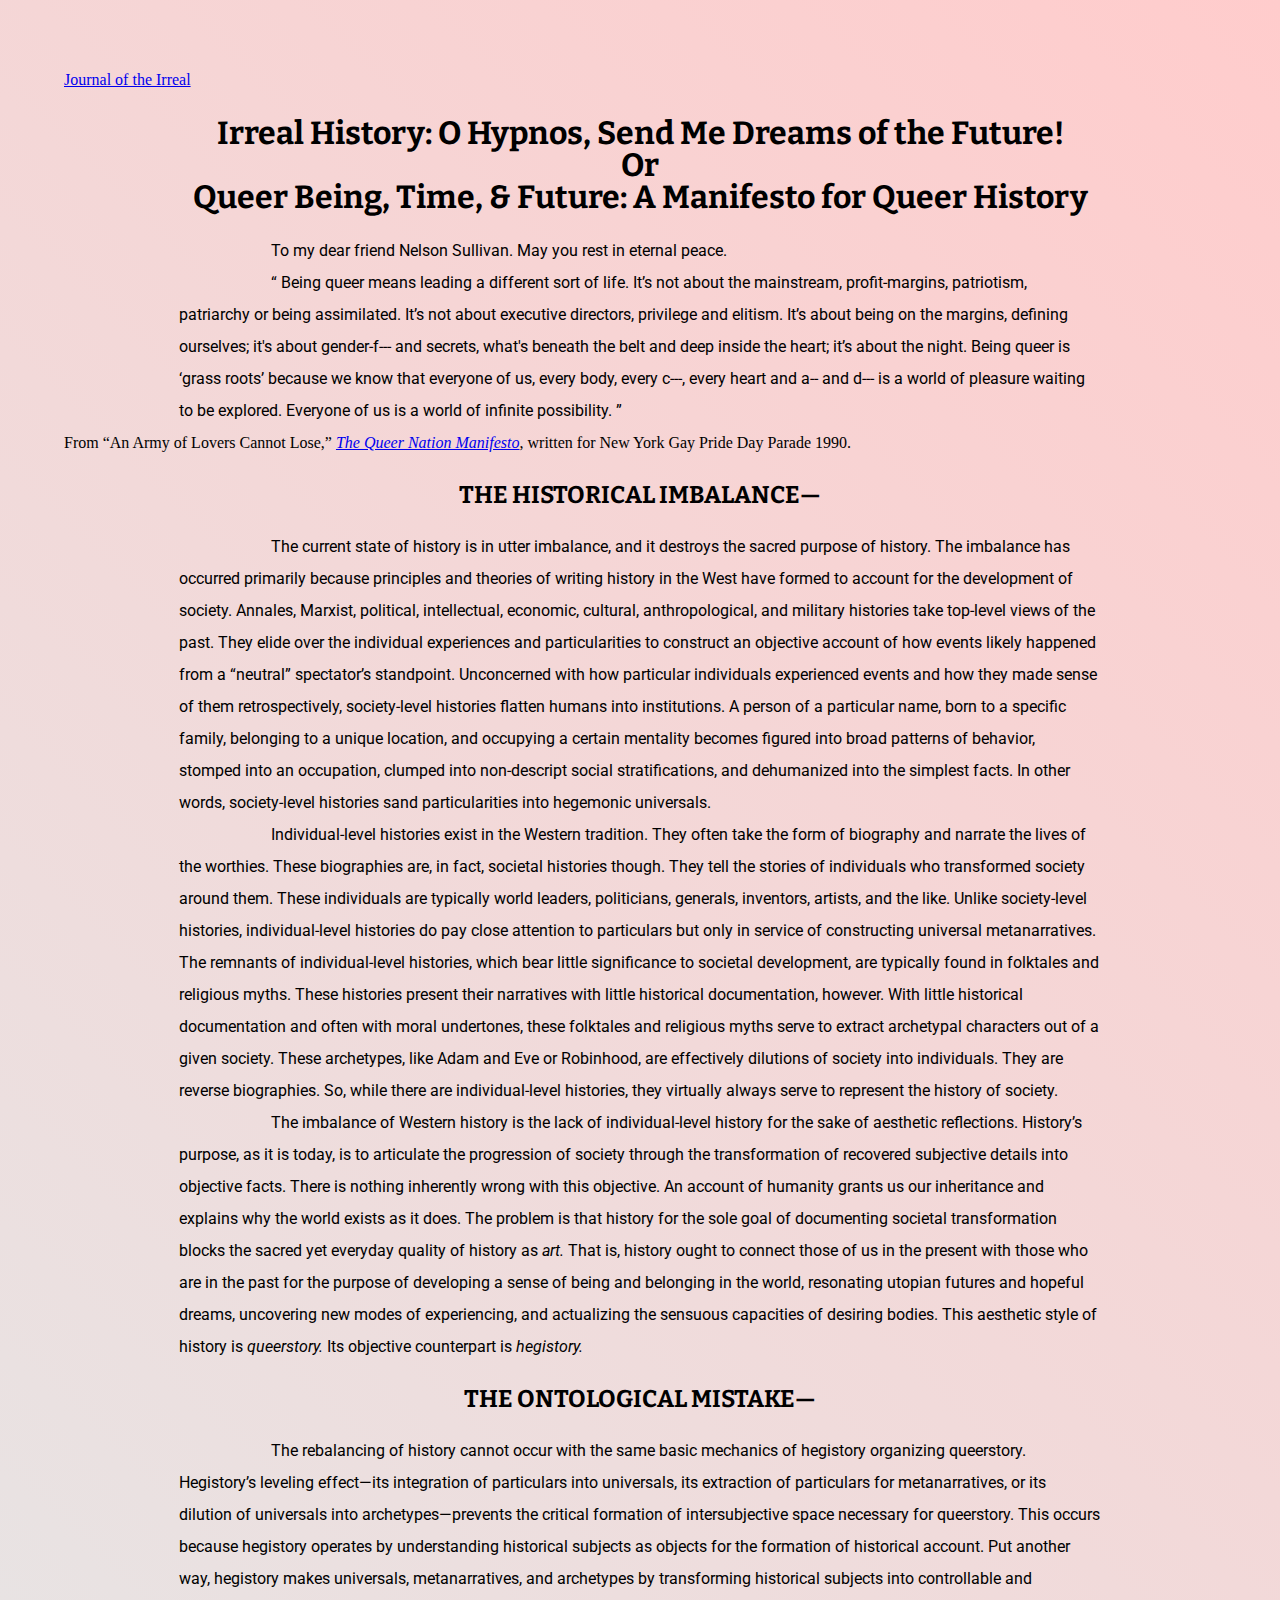
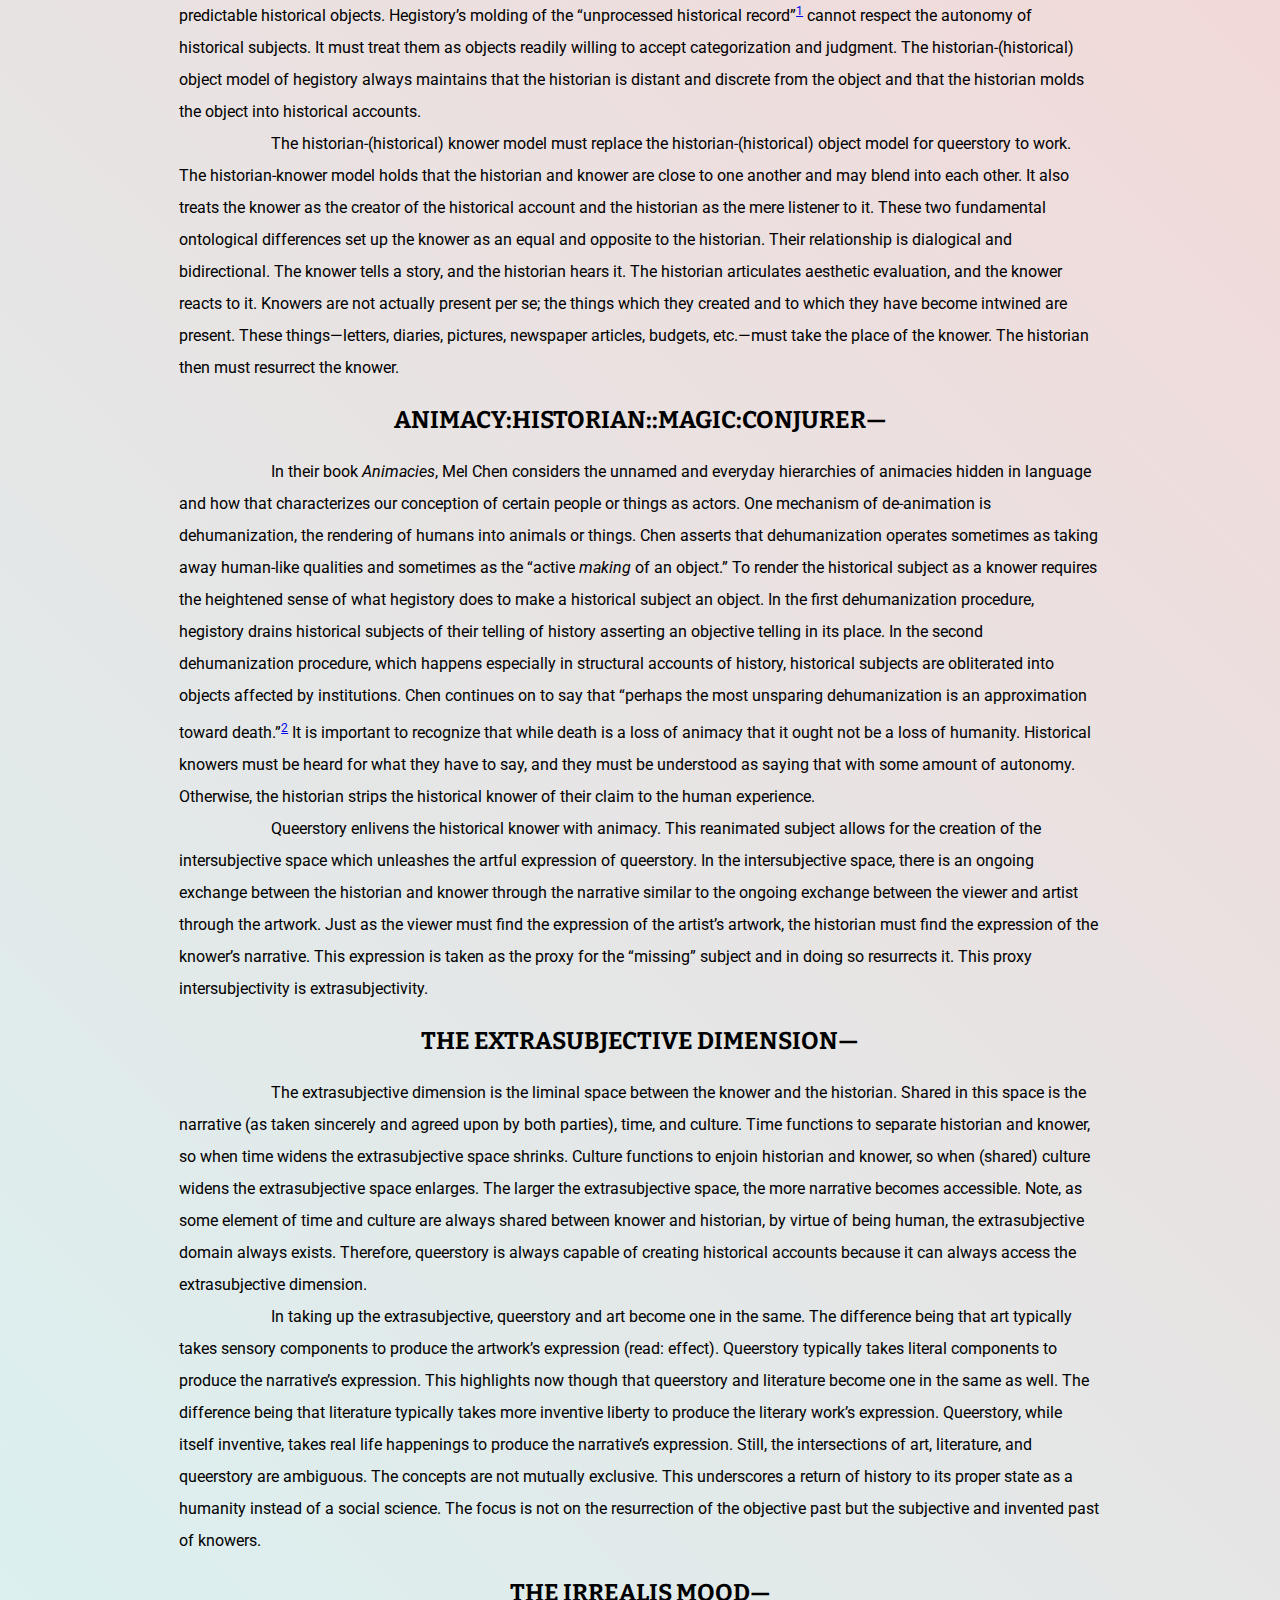
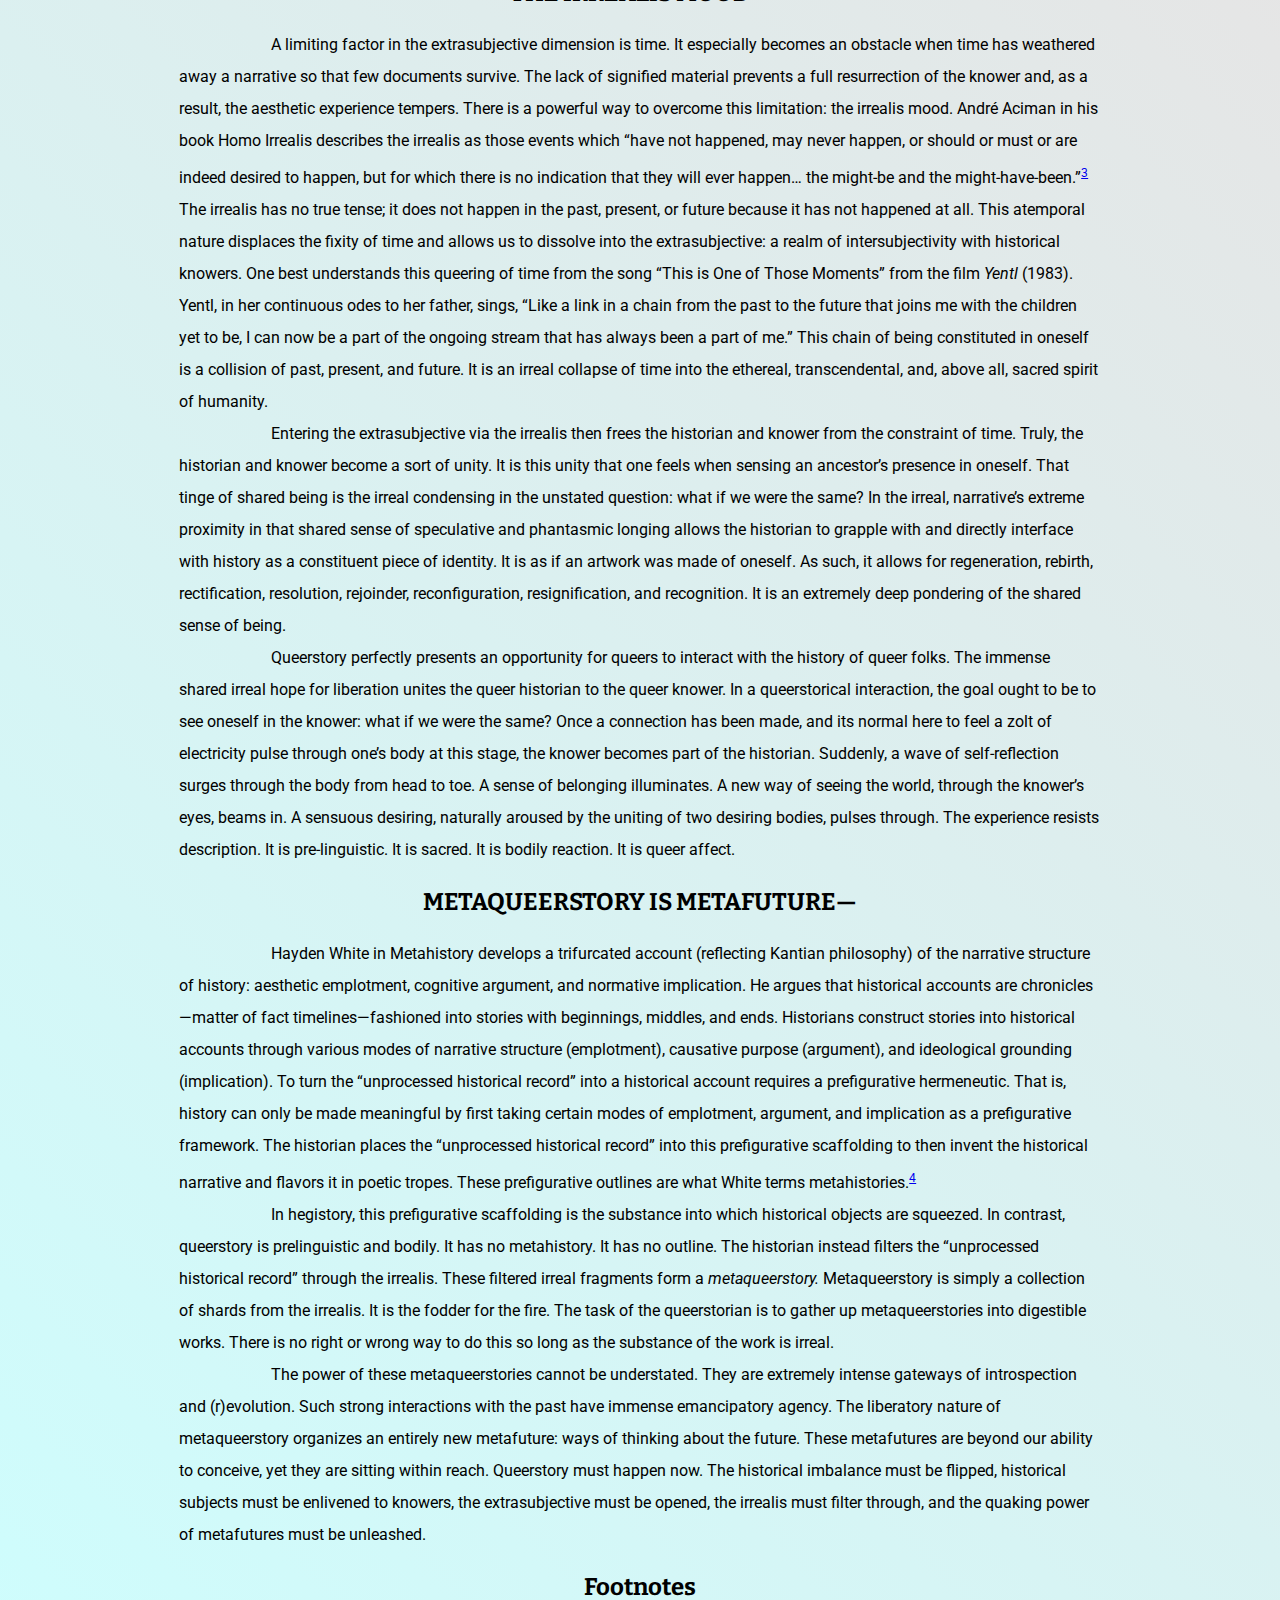
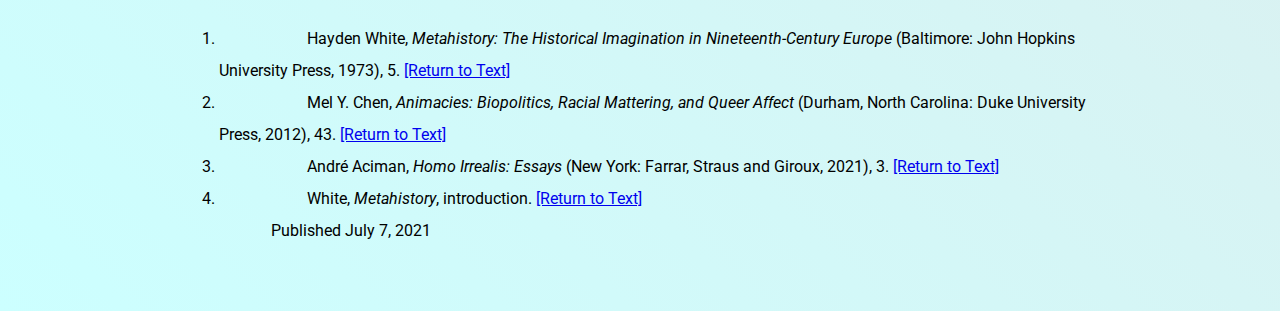
<file: index.html>
<!DOCTYPE html>
<html>
<head>
    <!--Set up links for flavicon and stylesheet-->
    <link rel="apple-touch-icon" sizes="180x180" href="/apple-touch-icon.png">
    <link rel="icon" type="image/png" sizes="32x32" href="/favicon-32x32.png">
    <link rel="icon" type="image/png" sizes="16x16" href="/favicon-16x16.png">
    <link rel="manifest" href="/site.webmanifest">
    
    <link rel="stylesheet" href="index.css">

    <!--Link to Google Fonts-->
    <link rel="preconnect" href="https://fonts.googleapis.com">
    <link rel="preconnect" href="https://fonts.gstatic.com" crossorigin>
    <link href="https://fonts.googleapis.com/css2?family=Bitter&family=Roboto&display=swap" rel="stylesheet">

    <!--Set title-->
    <title>The Irreal History Manifesto</title>

    <!--Set Character Set-->
    <meta charset="utf-8">
</head>
<body>
<!--Navigation Bar at Top-->
<nav>
<div>
    <a href="/irrealjournal.html">Journal of the Irreal</a>
</div>
</nav>

<!--Manifesto Content-->
<main>
    <!--Title of Page-->

    <h1>Irreal History: O Hypnos, Send Me Dreams of the Future!<br>
    Or<br>
    Queer Being, Time, &amp; Future: A Manifesto for Queer History</h1>

    <!--Dedication-->
    <p>To my dear friend Nelson Sullivan. May you rest in eternal peace.</p>

    <!--Quotation-->
    <p>
        <blockquote>
            Being queer means leading a different sort of life. It&rsquo;s not about the mainstream, profit-margins, patriotism, patriarchy or being assimilated. It&rsquo;s not about executive directors, privilege and elitism. It&rsquo;s about being on the margins, defining ourselves; it's about gender-f--- and secrets, what's beneath the belt and deep inside the heart; it&rsquo;s about the night. Being queer is &lsquo;grass roots&rsquo; because we know that everyone of us, every body, every c---, every heart and a-- and d--- is a world of pleasure waiting to be explored. Everyone of us is a world of infinite possibility.
        </blockquote>

        <!--Citation-->
        <footer>
        From &ldquo;An Army of Lovers Cannot Lose,&rdquo; <cite><a href="https://www.historyisaweapon.com/defcon1/queernation.html">The Queer Nation Manifesto</a></cite>, written for New York Gay Pride Day Parade 1990.
        </footer>
    
    </p>

    <!--Essay Contents-->
    <!--Section One: The Historical Imbalance-->
    <h2>THE HISTORICAL IMBALANCE&mdash;</h2>
    <p>
        The current state of history is in utter imbalance, and it destroys the sacred purpose of history. The imbalance has occurred primarily because principles and theories of writing history in the West have formed to account for the development of society. Annales, Marxist, political, intellectual, economic, cultural, anthropological, and military histories take top-level views of the past. They elide over the individual experiences and particularities to construct an objective account of how events likely happened from a &ldquo;neutral&rdquo; spectator&rsquo;s standpoint. Unconcerned with how particular individuals experienced events and how they made sense of them retrospectively, society-level histories flatten humans into institutions. A person of a particular name, born to a specific family, belonging to a unique location, and occupying a certain mentality becomes figured into broad patterns of behavior, stomped into an occupation, clumped into non-descript social stratifications, and dehumanized into the simplest facts. In other words, society-level histories sand particularities into hegemonic universals.
    </p>
    <p>
        Individual-level histories exist in the Western tradition. They often take the form of biography and narrate the lives of the worthies. These biographies are, in fact, societal histories though. They tell the stories of individuals who transformed society around them. These individuals are typically world leaders, politicians, generals, inventors, artists, and the like. Unlike society-level histories, individual-level histories do pay close attention to particulars but only in service of constructing universal metanarratives. The remnants of individual-level histories, which bear little significance to societal development, are typically found in folktales and religious myths. These histories present their narratives with little historical documentation, however. With little historical documentation and often with moral undertones, these folktales and religious myths serve to extract archetypal characters out of a given society. These archetypes, like Adam and Eve or Robinhood, are effectively dilutions of society into individuals. They are reverse biographies. So, while there are individual-level histories, they virtually always serve to represent the history of society.
    </p>
    <p>
	    The imbalance of Western history is the lack of individual-level history for the sake of aesthetic reflections. History&rsquo;s purpose, as it is today, is to articulate the progression of society through the transformation of recovered subjective details into objective facts. There is nothing inherently wrong with this objective. An account of humanity grants us our inheritance and explains why the world exists as it does. The problem is that history for the sole goal of documenting societal transformation blocks the sacred yet everyday quality of history as <em>art.</em> That is, history ought to connect those of us in the present with those who are in the past for the purpose of developing a sense of being and belonging in the world, resonating utopian futures and hopeful dreams, uncovering new modes of experiencing, and actualizing the sensuous capacities of desiring bodies. This aesthetic style of history is <em>queerstory.</em> Its objective counterpart is <em>hegistory.</em>
    </p>

    <!--Section Two: The Ontological Mistake-->
    <h2>THE ONTOLOGICAL MISTAKE&mdash;</h2>
    <p>
        The rebalancing of history cannot occur with the same basic mechanics of hegistory organizing queerstory. Hegistory&rsquo;s leveling effect&mdash;its integration of particulars into universals, its extraction of particulars for metanarratives, or its dilution of universals into archetypes&mdash;prevents the critical formation of intersubjective space necessary for queerstory. This occurs because hegistory operates by understanding historical subjects as objects for the formation of historical account. Put another way, hegistory makes universals, metanarratives, and archetypes by transforming historical subjects into controllable and predictable historical objects. Hegistory&rsquo;s molding of the <q>unprocessed historical record</q><a href="#hayden-white-footnote" class="fnref" id="hayden-white">1</a> cannot respect the autonomy of historical subjects. It must treat them as objects readily willing to accept categorization and judgment. The historian-(historical) object model of hegistory always maintains that the historian is distant and discrete from the object and that the historian molds the object into historical accounts.
    </p>
    <p>
        The historian-(historical) knower model must replace the historian-(historical) object model for queerstory to work. The historian-knower model holds that the historian and knower are close to one another and may blend into each other. It also treats the knower as the creator of the historical account and the historian as the mere listener to it. These two fundamental ontological differences set up the knower as an equal and opposite to the historian. Their relationship is dialogical and bidirectional. The knower tells a story, and the historian hears it. The historian articulates aesthetic evaluation, and the knower reacts to it. Knowers are not actually present per se; the things which they created and to which they have become intwined are present. These things&mdash;letters, diaries, pictures, newspaper articles, budgets, etc.&mdash;must take the place of the knower. The historian then must resurrect the knower.
    </p>

    <!--Section Three: Animacy:Historian::Magic:Conjurer-->
    <h2>ANIMACY:HISTORIAN::MAGIC:CONJURER&mdash;</h2>
    <p>
        In their book <cite>Animacies</cite>, Mel Chen considers the unnamed and everyday hierarchies of animacies hidden in language and how that characterizes our conception of certain people or things as actors. One mechanism of de-animation is dehumanization, the rendering of humans into animals or things. Chen asserts that dehumanization operates sometimes as taking away human-like qualities and sometimes as the <q>active <em>making</em> of an object.</q> To render the historical subject as a knower requires the heightened sense of what hegistory does to make a historical subject an object. In the first dehumanization procedure, hegistory drains historical subjects of their telling of history asserting an objective telling in its place. In the second dehumanization procedure, which happens especially in structural accounts of history, historical subjects are obliterated into objects affected by institutions. Chen continues on to say that <q>perhaps the most unsparing dehumanization is an approximation toward death.</q><a href="#mel-chen-footnote" class="fnref" id="mel-chen">2</a> It is important to recognize that while death is a loss of animacy that it ought not be a loss of humanity. Historical knowers must be heard for what they have to say, and they must be understood as saying that with some amount of autonomy. Otherwise, the historian strips the historical knower of their claim to the human experience.
    </p>
    <p>
        Queerstory enlivens the historical knower with animacy. This reanimated subject allows for the creation of the intersubjective space which unleashes the artful expression of queerstory. In the intersubjective space, there is an ongoing exchange between the historian and knower through the narrative similar to the ongoing exchange between the viewer and artist through the artwork. Just as the viewer must find the expression of the artist&rsquo;s artwork, the historian must find the expression of the knower&rsquo;s narrative. This expression is taken as the proxy for the &ldquo;missing&rdquo; subject and in doing so resurrects it. This proxy intersubjectivity is extrasubjectivity. 
    </p>

    <!--Section Four: The Extrasubjective Dimension-->
    <h2>THE EXTRASUBJECTIVE DIMENSION&mdash;</h2>
    <p>
        The extrasubjective dimension is the liminal space between the knower and the historian. Shared in this space is the narrative (as taken sincerely and agreed upon by both parties), time, and culture. Time functions to separate historian and knower, so when time widens the extrasubjective space shrinks. Culture functions to enjoin historian and knower, so when (shared) culture widens the extrasubjective space enlarges. The larger the extrasubjective space, the more narrative becomes accessible. Note, as some element of time and culture are always shared between knower and historian, by virtue of being human, the extrasubjective domain always exists. Therefore, queerstory is always capable of creating historical accounts because it can always access the extrasubjective dimension.
    </p>
    <p>
        In taking up the extrasubjective, queerstory and art become one in the same. The difference being that art typically takes sensory components to produce the artwork&rsquo;s expression (read: effect). Queerstory typically takes literal components to produce the narrative&rsquo;s expression. This highlights now though that queerstory and literature become one in the same as well. The difference being that literature typically takes more inventive liberty to produce the literary work&rsquo;s expression. Queerstory, while itself inventive, takes real life happenings to produce the narrative&rsquo;s expression. Still, the intersections of art, literature, and queerstory are ambiguous. The concepts are not mutually exclusive. This underscores a return of history to its proper state as a humanity instead of a social science. The focus is not on the resurrection of the objective past but the subjective and invented past of knowers.  
    </p>

    <!--Section Five: The Irrealis Mood-->
    <h2>THE IRREALIS MOOD&mdash;</h2>
    <p>
        A limiting factor in the extrasubjective dimension is time. It especially becomes an obstacle when time has weathered away a narrative so that few documents survive. The lack of signified material prevents a full resurrection of the knower and, as a result, the aesthetic experience tempers. There is a powerful way to overcome this limitation: the irrealis mood. André Aciman in his book Homo Irrealis describes the irrealis as those events which <q>have not happened, may never happen, or should or must or are indeed desired to happen, but for which there is no indication that they will ever happen… the might-be and the might-have-been.</q><a href="#andre-aciman-footnote" class="fnref" id="andre-aciman">3</a> The irrealis has no true tense; it does not happen in the past, present, or future because it has not happened at all. This atemporal nature displaces the fixity of time and allows us to dissolve into the extrasubjective: a realm of intersubjectivity with historical knowers. One best understands this queering of time from the song &ldquo;This is One of Those Moments&rdquo; from the film <cite>Yentl</cite> (1983). Yentl, in her continuous odes to her father, sings, <q>Like a link in a chain from the past to the future that joins me with the children yet to be, I can now be a part of the ongoing stream that has always been a part of me.</q> This chain of being constituted in oneself is a collision of past, present, and future. It is an irreal collapse of time into the ethereal, transcendental, and, above all, sacred spirit of humanity. 
    </p>
    <p>
        Entering the extrasubjective via the irrealis then frees the historian and knower from the constraint of time. Truly, the historian and knower become a sort of unity. It is this unity that one feels when sensing an ancestor&rsquo;s presence in oneself. That tinge of shared being is the irreal condensing in the unstated question: what if we were the same? In the irreal, narrative&rsquo;s extreme proximity in that shared sense of speculative and phantasmic longing allows the historian to grapple with and directly interface with history as a constituent piece of identity. It is as if an artwork was made of oneself. As such, it allows for regeneration, rebirth, rectification, resolution, rejoinder, reconfiguration, resignification, and recognition. It is an extremely deep pondering of the shared sense of being.
    </p>
    <p>
        Queerstory perfectly presents an opportunity for queers to interact with the history of queer folks. The immense shared irreal hope for liberation unites the queer historian to the queer knower. In a queerstorical interaction, the goal ought to be to see oneself in the knower: what if we were the same? Once a connection has been made, and its normal here to feel a zolt of electricity pulse through one’s body at this stage, the knower becomes part of the historian. Suddenly, a wave of self-reflection surges through the body from head to toe. A sense of belonging illuminates. A new way of seeing the world, through the knower’s eyes, beams in. A sensuous desiring, naturally aroused by the uniting of two desiring bodies, pulses through. The experience resists description. It is pre-linguistic. It is sacred. It is bodily reaction. It is queer affect. 
    </p>

    <!--Section Six: Metaqueerstory is Metafuture-->
    <h2>METAQUEERSTORY IS METAFUTURE&mdash;</h2>
    <p>
        Hayden White in Metahistory develops a trifurcated account (reflecting Kantian philosophy) of the narrative structure of history: aesthetic emplotment, cognitive argument, and normative implication. He argues that historical accounts are chronicles&mdash;matter of fact timelines&mdash;fashioned into stories with beginnings, middles, and ends. Historians construct stories into historical accounts through various modes of narrative structure (emplotment), causative purpose (argument), and ideological grounding (implication). To turn the <q>unprocessed historical record</q> into a historical account requires a prefigurative hermeneutic. That is, history can only be made meaningful by first taking certain modes of emplotment, argument, and implication as a prefigurative framework. The historian places the “unprocessed historical record” into this prefigurative scaffolding to then invent the historical narrative and flavors it in poetic tropes. These prefigurative outlines are what White terms metahistories.<a href="#hayden-white2-footnote" class="fnref" id="hayden-white2">4</a>
    </p>
    <p>
        In hegistory, this prefigurative scaffolding is the substance into which historical objects are squeezed. In contrast, queerstory is prelinguistic and bodily. It has no metahistory. It has no outline. The historian instead filters the <q>unprocessed historical record</q> through the irrealis. These filtered irreal fragments form a <em>metaqueerstory.</em> Metaqueerstory is simply a collection of shards from the irrealis. It is the fodder for the fire. The task of the queerstorian is to gather up metaqueerstories into digestible works. There is no right or wrong way to do this so long as the substance of the work is irreal. 
    </p>
    <p>
        The power of these metaqueerstories cannot be understated. They are extremely intense gateways of introspection and (r)evolution. Such strong interactions with the past have immense emancipatory agency. The liberatory nature of metaqueerstory organizes an entirely new metafuture: ways of thinking about the future. These metafutures are beyond our ability to conceive, yet they are sitting within reach. Queerstory must happen now. The historical imbalance must be flipped, historical subjects must be enlivened to knowers, the extrasubjective must be opened, the irrealis must filter through, and the quaking power of metafutures must be unleashed.
    </p>
</main>
</body>
<footer>
    <h2>Footnotes</h2>
    <ol>
        <li id="hayden-white-footnote">Hayden White, <cite>Metahistory: The Historical Imagination in Nineteenth-Century Europe</cite> (Baltimore: John Hopkins University Press, 1973), 5. <a href="#hayden-white">[Return to Text]</a></li>
        <li id="mel-chen-footnote">Mel Y. Chen, <cite>Animacies: Biopolitics, Racial Mattering, and Queer Affect</cite> (Durham, North Carolina: Duke University Press, 2012), 43. <a href="#mel-chen">[Return to Text]</a></li>
        <li id="andre-aciman-footnote">André Aciman, <cite>Homo Irrealis: Essays</cite> (New York: Farrar, Straus and Giroux, 2021), 3. <a href="#andre-aciman">[Return to Text]</a></li>
        <li id="hayden-white2-footnote">White, <cite>Metahistory</cite>, introduction. <a href="#hayden-white2">[Return to Text]</a></li>
    </ol>
    <p>Published July 7, 2021</p>
</footer>
</html>
</file>
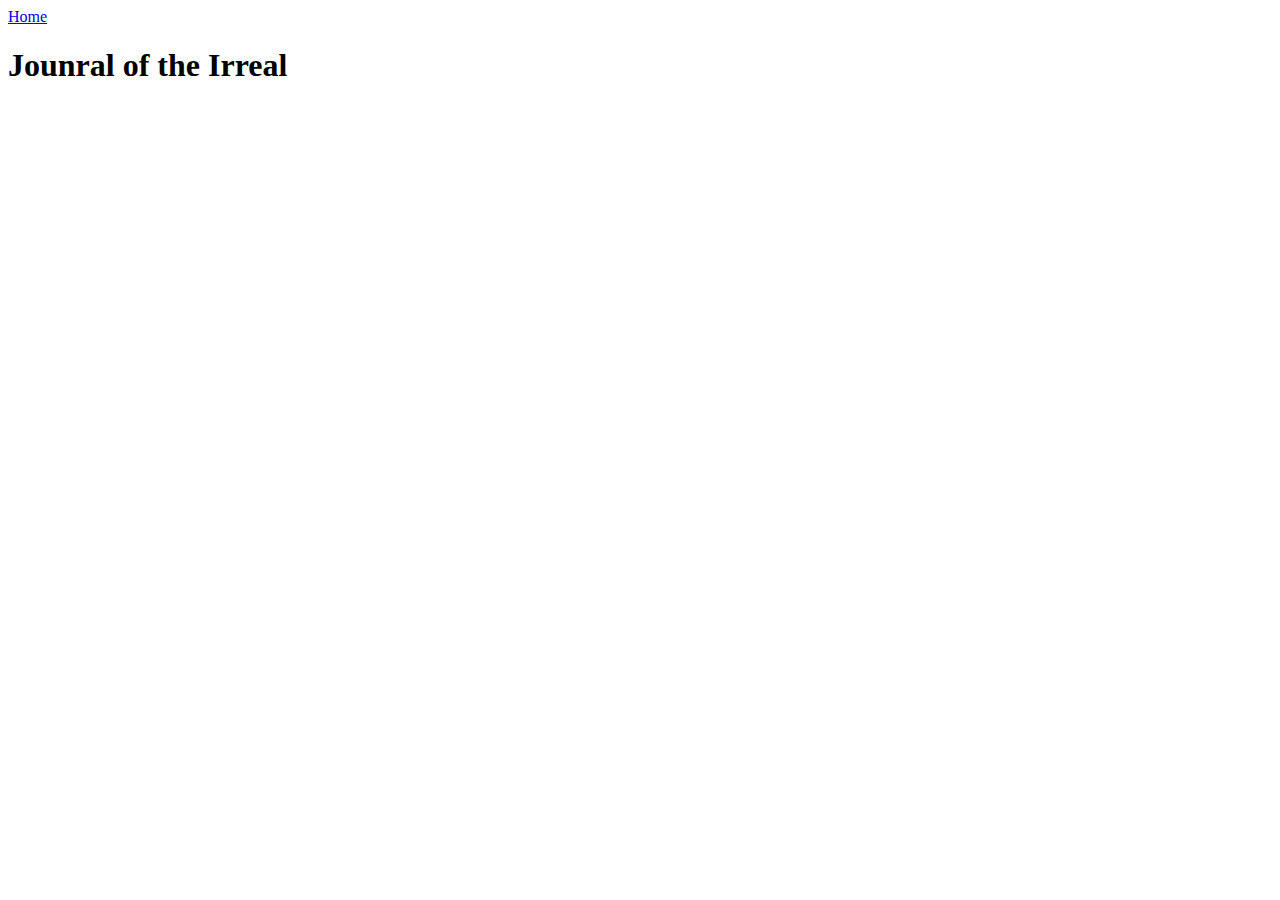
<file: irrealjournal.html>
<!DOCTYPE html>
<html>
<head>
    <link rel="apple-touch-icon" sizes="180x180" href="/apple-touch-icon.png">
    <link rel="icon" type="image/png" sizes="32x32" href="/favicon-32x32.png">
    <link rel="icon" type="image/png" sizes="16x16" href="/favicon-16x16.png">
    <link rel="manifest" href="/site.webmanifest">
    
    <title>Journal of the Irreal</title>
    <meta charset="utf-8">
</head>

<body>
<nav>
    <div>
        <a href="/index.html">Home</a>
    </div>
</nav>

<main>
    <h1>Jounral of the Irreal</h1>
</main>
</body>
</html>
</file>
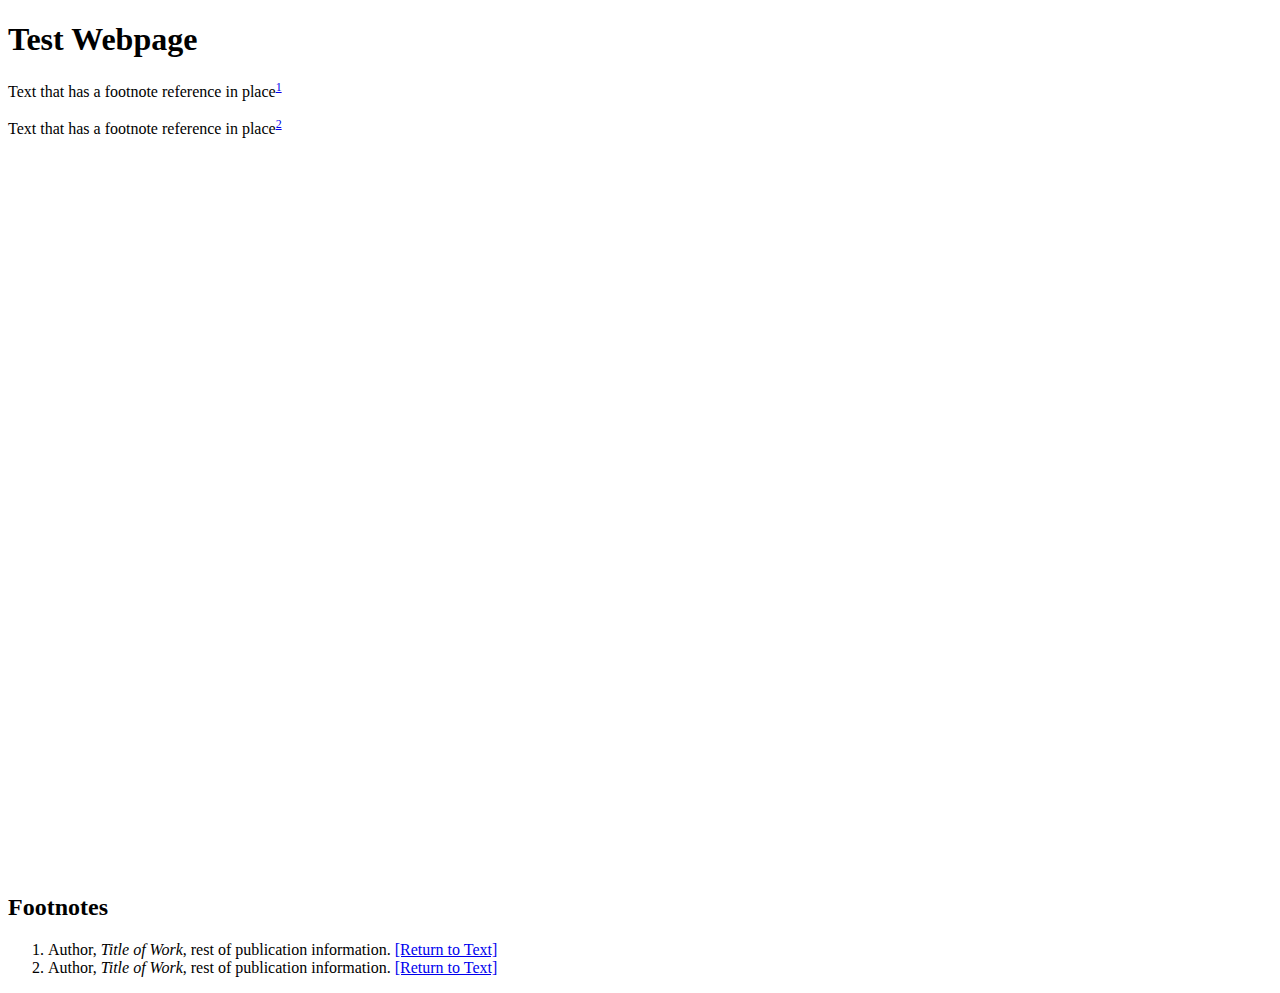
<file: test.html>
<!DOCTYPE html>
<head>
    <link rel="stylesheet" href="/test.css">
</head>
<h1>Test Webpage</h1>
<body>
    <p>Text that has a footnote reference in place<a href="#first-author-footnote" class="fnref" id="first-author">1</a></p>
    <p>Text that has a footnote reference in place<a href="#second-author-footnote" class="fnref" id="second-author">2</a></p>
    <br><br><br><br><br><br><br><br><br><br><br><br><br><br><br><br><br><br><br><br><br><br><br><br><br><br><br><br><br><br><br><br><br><br><br><br><br><br><br><br>
</body>
<footer>
    <h2>Footnotes</h2>
    <ol>
        <li id="first-author-footnote">Author, <cite>Title of Work</cite>, rest of publication information. <a href="#first-author">[Return to Text]</a></li>
        <li id="second-author-footnote">Author, <cite>Title of Work</cite>, rest of publication information. <a href="#second-author">[Return to Text]</a></li>
    </ol>
</footer>
</file>
<file: index.css>
/*Global*/
body {
    background: linear-gradient(45deg, #ccffff, #ffcccc);
    line-height: 200%;
    margin: 5%;
}

/*Headings*/
h1, h2, h3, h4, h5, h6 {
    text-align: center;
    font-family: "Bitter", serif;
}

/*Paragraphs*/
p, ol, blockquote {
    text-indent: 10%;
    font-family: "Roboto", sans-serif;
    margin: 0% 10% 0% 10%;
}

/*Smart Quotations*/
q {
    quotes: "“" "”";
}
q::before{
    content: open-quote;
}
q::after{
    content: close-quote;
}
blockquote {
    quotes: "“" "”";
}
blockquote::before {
    content: open-quote;
}
blockquote::after {
    content: close-quote;
}

/* Superscript reference */
.fnref {
   vertical-align: super;
   font-size: 0.75em;
}
</file>
<file: test.css>
.fnref {
    vertical-align: super;
    font-size: 0.75em;
}
</file>
